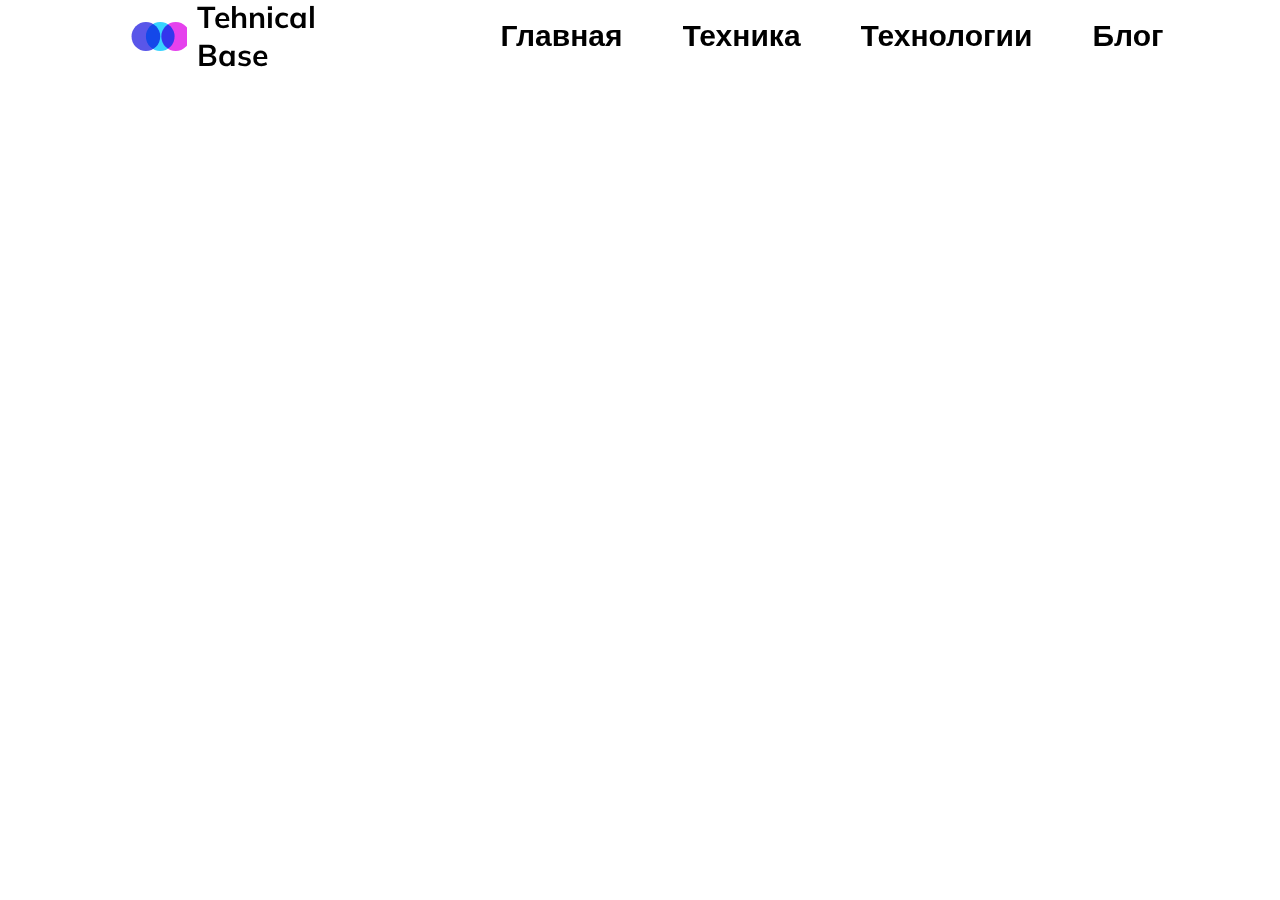
<file: technique/index.html>
<!DOCTYPE html>
<html lang="en">
<head>
    <meta charset="UTF-8">
    <meta name="viewport" content="width=device-width, initial-scale=1.0">
    <title>Document</title>
    <link rel="stylesheet" href="style.css">
</head>
<body>
    <div class="home_button" id="home-button" >
        <a href="../index.html #container_socialNetwork" class="modal_text">У нас узнаете</a>
        <a href="../index.html #newsReviews_home" class="modal_text">Разделы</a>
        <a href="../index.html #container_networks" class="modal_text">Сети</a>
        <a href="../index.html #container_family" class="modal_text">Наша команда</a>
        <a href="../index.html #container_news" class="modal_text">Последние новости</a>
    </div>
        <div class="base_name">
            <div class="name_tehnicalBase">
                <div class="name_image"></div>
                <div class="name_text_tehnicalBase">Tehnical Base</div>
            </div>
            <div class="name_text">
                <button class="name_text_home" id="name_text_home">Главная</button>
                <button class="name_text_t">Техника</button>
                <button class="name_text_t">Технологии</button>
                <button class="name_text_t">Блог</button>
            </div>
        </div>
    <script src="scripts.js"></script>          
</body>
</html>
</file>
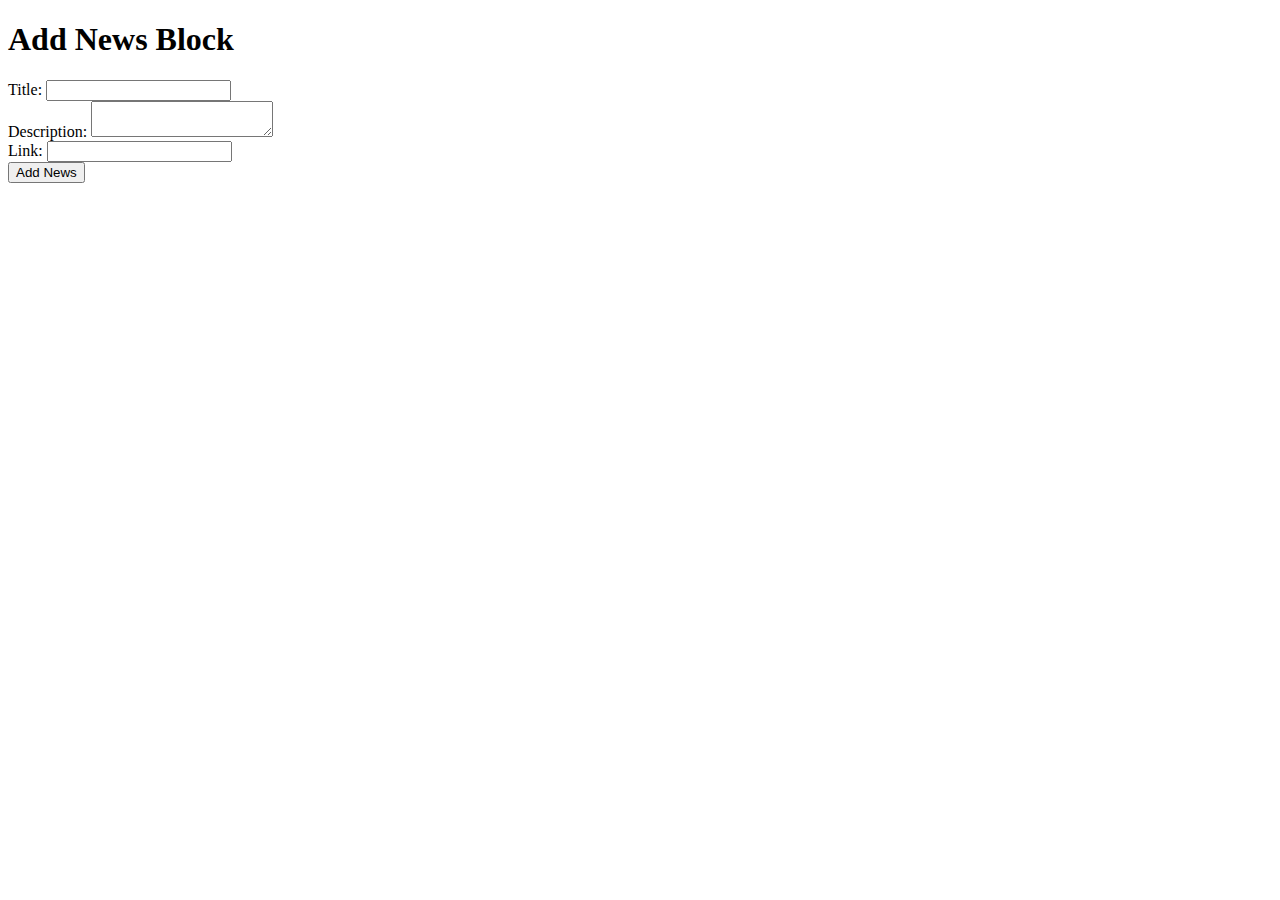
<file: проверка/admin.html>
<!DOCTYPE html>
<html lang="en">
<head>
    <meta charset="UTF-8">
    <meta name="viewport" content="width=device-width, initial-scale=1.0">
    <title>Admin Page</title>
</head>
<body>
    <h1>Add News Block</h1>
    <form id="news-form">
        <label for="title">Title:</label>
        <input type="text" id="title" name="title" required><br>

        <label for="description">Description:</label>
        <textarea id="description" name="description" required></textarea><br>

        <label for="link">Link:</label>
        <input type="url" id="link" name="link" required><br>

        <button type="submit">Add News</button>
    </form>

    <div id="news-container">
        <!-- Этот элемент будет содержать блоки новостей -->
    </div>

    <script src="admin.js"></script>
</body>
</html>
</file>
<file: technique/style.css>
* {
    padding: 0;
    margin: 0;
    overflow-x: hidden;
    cursor: default;
}
button {
    border: 0;
    background-color: rgba(255, 255, 255, 0);
    font-weight: 700;
}
::-webkit-scrollbar {
    width: 0;
}
@font-face {
    font-family: "Mulish-VariableFont";
    src: url("../font/Mulish-VariableFont_wght.ttf");
}
body {
    font-family: "Mulish-VariableFont";
}
a {
    text-decoration: none;
    color: white;
}

.base_name {
    position: fixed;
    display: flex;
    justify-content: center;
    align-items: center;
    width: 100%;
    height: 8%;
    z-index: 999;
    background-color: rgba(255, 255, 255, 0.9);
    font-weight: 700;
    color: black;
}
.name_tehnicalBase {
    display: flex;
    align-items: center;
    width: 30%;
    height: 100%;
}
.name_image {
    display: flex;
    margin-left: 34%;
    width: 60px;
    height: 29px;
    background-image: url(../image/logo.svg);
    background-size: cover;
}
.name_text_tehnicalBase {
    font-size: 30px;
    margin-left: 10px;
    font-weight: 700;
}
.name_text {
    display: flex;
    justify-content: center;
    align-items: center;
    width: 70%;
    height: 100%;
}

.name_text_home {
    font-size: 30px;
    margin-left: 30px;
    margin-right: 30px;
    transition: 0.5s;
}

.home_button {
    display: none;
}

#home-button {
    position: fixed;
    margin-top: 73px;
    margin-left: 880px;
    width: 200px;
    height: 300px;
    background-color: rgba(255, 255, 255, 0.9);
    z-index: 999;
}

.technique_button {
    display: none;
}

.modal_text {
    display: flex;
    justify-content: center;
    align-items: center;
    width: 100%;
    height: 19%;
    color: black;
    font-size: 17px;
    font-weight: 700;
    transition: 0.5s;
}
.modal_text:hover {
    transform: scale(1.2);
}
.name_text_t{
    font-size: 30px;
    margin-left: 30px;
    margin-right: 30px;
    transition: 0.5s;
}

.name_text_home:hover {
    transform: scale(1.3);
    overflow-x: hidden;
}

.name_text_t:hover {
    transform: scale(1.3);
    overflow-x: hidden;
}
</file>
